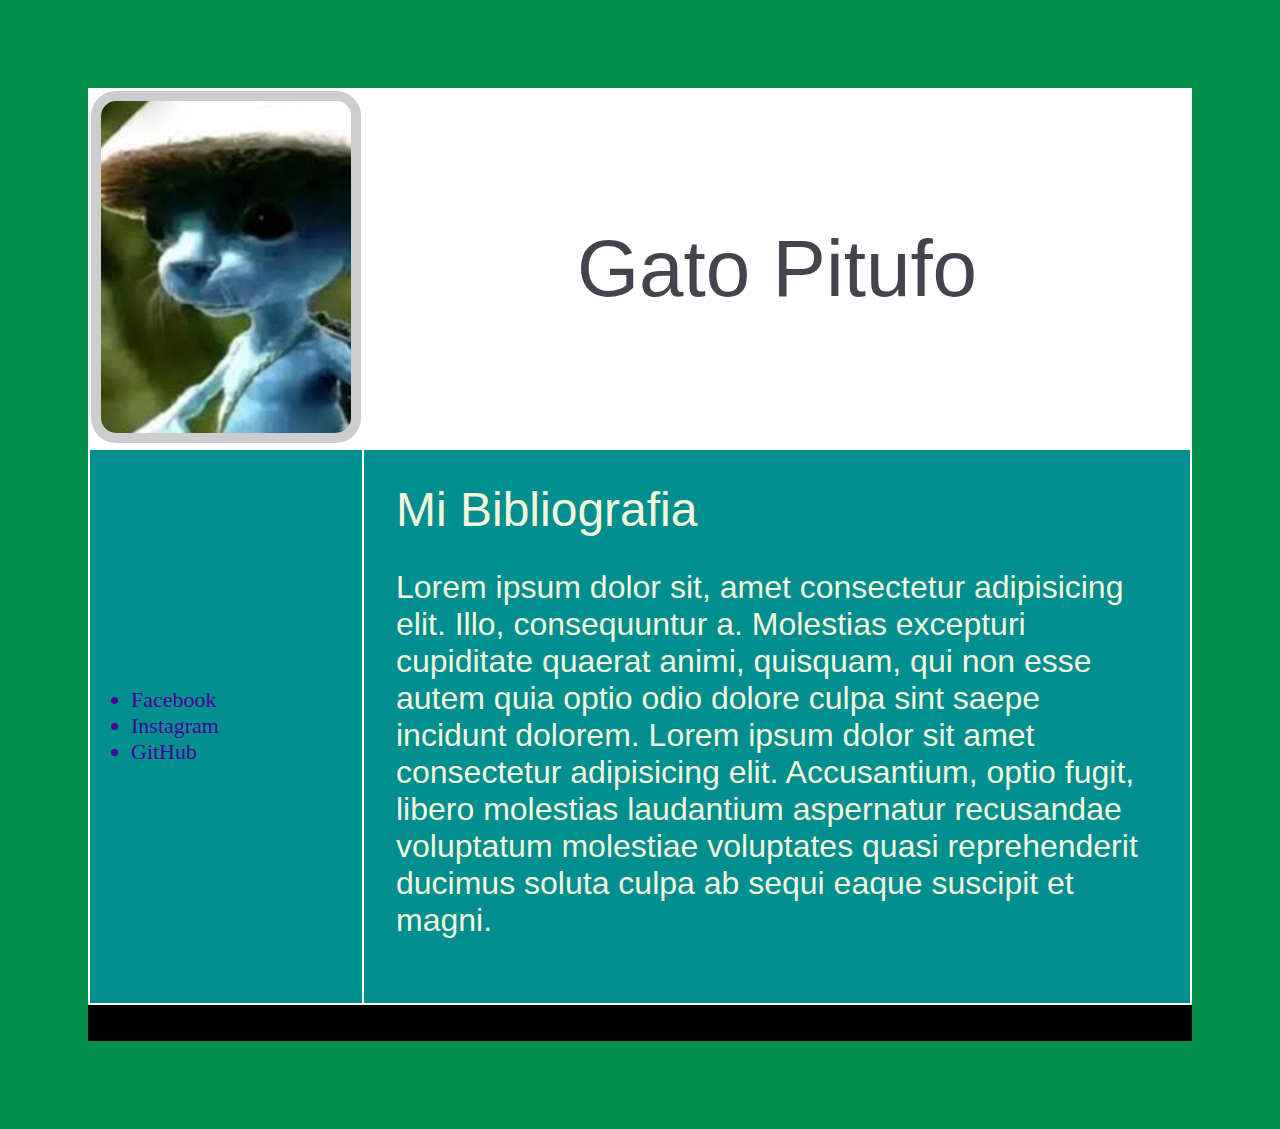
<file: T10/index.html>
<!DOCTYPE html>
<html lang="en">
<head>
    <meta charset="UTF-8">
    <meta name="viewport" content="width=device-width, initial-scale=1.0">
    <title>Bob Esponja</title>
    <!-- Metadatos -->
    <meta name="author" content="Irene Maldonado" >
    <meta name="description" content="Pagina web">
    <!-- CSS -->
    <link rel="stylesheet" href="media/estilos.css">
    <!-- FAVICON -->
    <link rel="shortcut icon" href="media/img/favicon.png" type="image/x-icon">
  
</head>
<body>
    <div  >
        <table class="fondoBlanco" >
            <tr>
                <td><img class="imagen" src="media/img/logo.png" alt="ejemplo"></td>
                <td class="texto1" >Gato Pitufo</td>
            </tr>
            <tr class="fondoAzul">
                <td>
                    <ul class="texto3" >
                        <li> <a href="#">Facebook</a></li>
                        <li><a href="#">Instagram</a></li>
                        <li><a href="https://github.com/IreneAMaldonado03">GitHub</a></li>
                    </ul>
                </td>

                <td class="texto2" >
                    <div style="font-size:  3em;" >Mi Bibliografia</div>
                    <div style="font-size: 2em;" ><p>Lorem ipsum dolor sit, amet consectetur adipisicing elit. Illo, consequuntur a. Molestias excepturi cupiditate quaerat animi, quisquam, qui non esse autem quia optio odio dolore culpa sint saepe incidunt dolorem.
                        Lorem ipsum dolor sit amet consectetur adipisicing elit. Accusantium, optio fugit, libero molestias laudantium aspernatur recusandae voluptatum molestiae voluptates quasi reprehenderit ducimus soluta culpa ab sequi eaque suscipit et magni.
                    </p></div>
                </td>
            </tr>
        </table>
        <div class="fondoNegro" class="texto4" > Lorem ipsum dolor, sit amet consectetur adipisicing elit. Dignissimos porro, dolorem, consequuntur repellat facere amet labore ducimus dolores repellendus eaque eveniet ut fugit? Ut esse labore beatae, sed optio soluta.</div>
    </div>
    


</body>
</html>
</file>
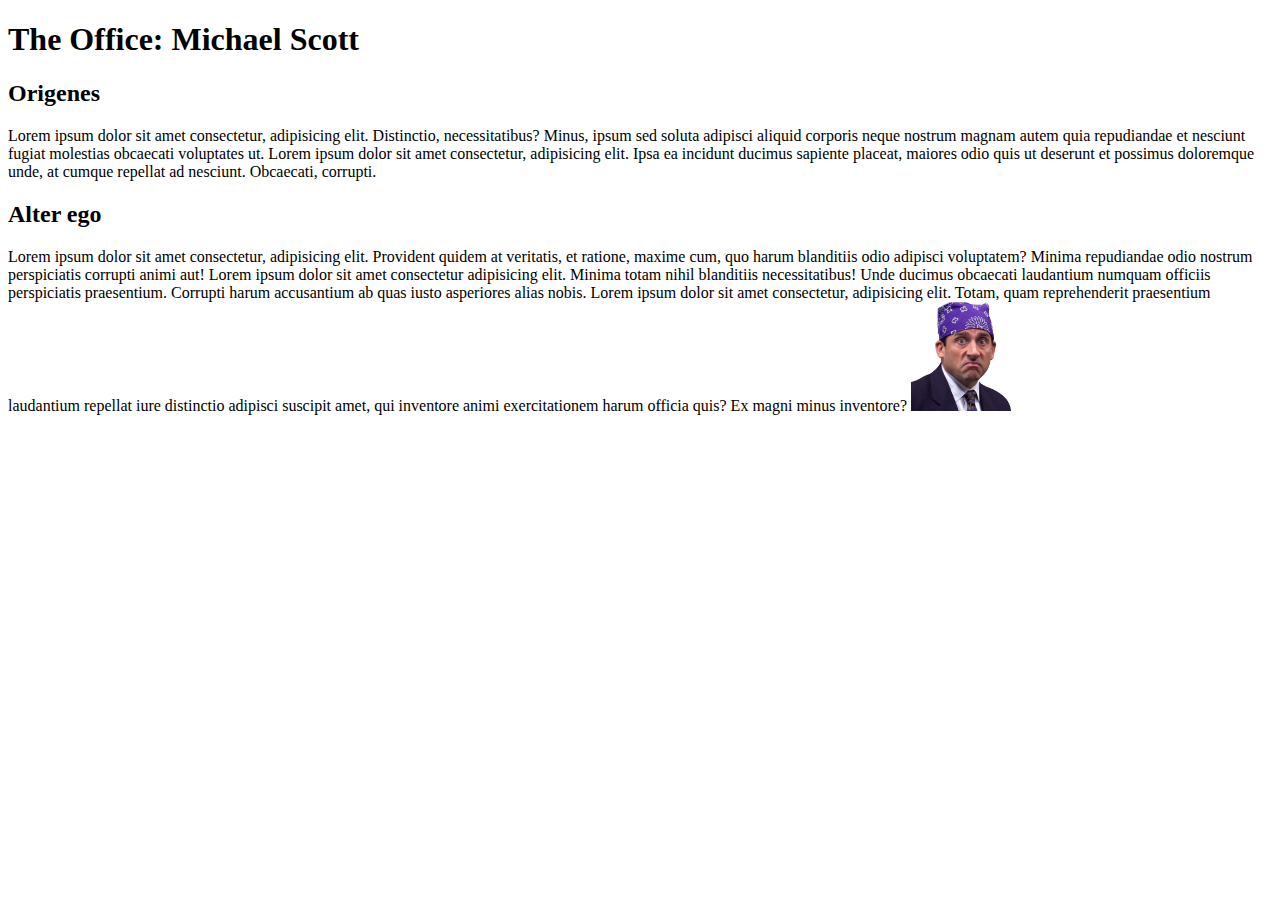
<file: T4/index.html>
<!DOCTYPE html>
<html lang="en">

<head>
    <meta charset="UTF-8">
    <meta http-equiv="X-UA-Compatible" content="IE=edge">
    <meta name="viewport" content="width=device-width, initial-scale=1.0">
    <link rel="icon" href="theoffice.png">
    <title>Michael Scott</title>
</head>

<body>

    <h1> The Office: Michael Scott</h1>

    <h2>Origenes</h2>
    <p> Lorem ipsum dolor sit amet consectetur, adipisicing elit. Distinctio, necessitatibus? Minus, ipsum sed soluta
        adipisci aliquid corporis neque nostrum magnam autem quia repudiandae et nesciunt fugiat molestias obcaecati
        voluptates ut. Lorem ipsum dolor sit amet consectetur, adipisicing elit. Ipsa ea incidunt ducimus sapiente
        placeat, maiores odio quis ut deserunt et possimus doloremque unde, at cumque repellat ad nesciunt. Obcaecati,
        corrupti.</p>

    <h2>Alter ego</h2>
    <p>Lorem ipsum dolor sit amet consectetur, adipisicing elit. Provident quidem at veritatis, et ratione, maxime cum,
        quo harum blanditiis odio adipisci voluptatem? Minima repudiandae odio nostrum perspiciatis corrupti animi aut!
        Lorem ipsum dolor sit amet consectetur adipisicing elit. Minima totam nihil blanditiis necessitatibus! Unde
        ducimus obcaecati laudantium numquam officiis perspiciatis praesentium. Corrupti harum accusantium ab quas iusto
        asperiores alias nobis. Lorem ipsum dolor sit amet consectetur, adipisicing elit. Totam, quam reprehenderit
        praesentium laudantium repellat iure distinctio adipisci suscipit amet, qui inventore animi exercitationem harum
        officia quis? Ex magni minus inventore?

        <img src="img1.jpg" alt="Imagen de Prision Mike" width="100">
    </p>
</body>

</html>
</file>
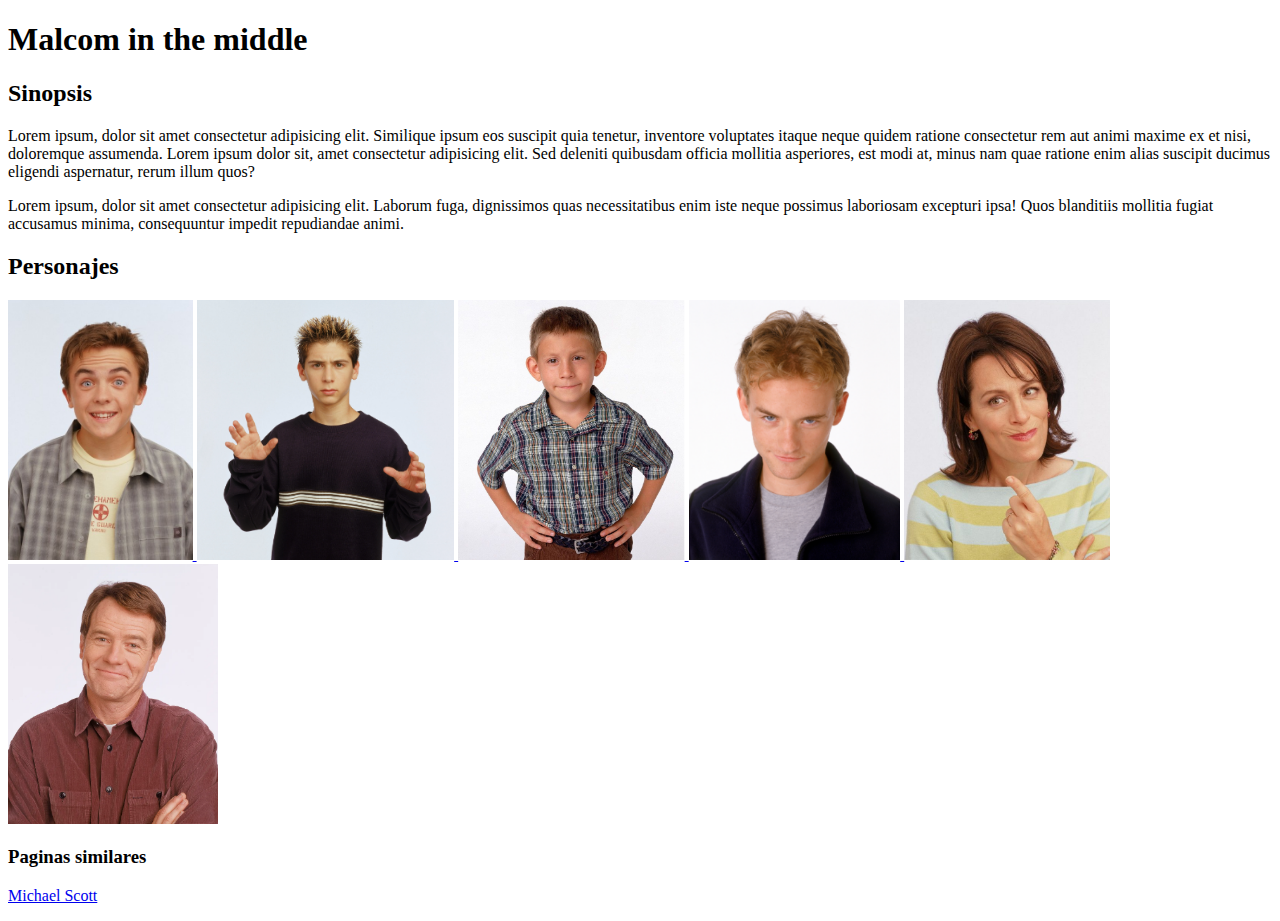
<file: T6/index.html>
<!DOCTYPE html>
<html lang="en">

<head>
    <meta charset="UTF-8">
    <meta http-equiv="X-UA-Compatible" content="IE=edge">
    <meta name="viewport" content="width=device-width, initial-scale=1.0">
    <link rel="icon" href="Malcom.jpg">
    <title>Malcom in the middle</title>
</head>

<body>

    <h1>Malcom in the middle</h1>

    <h2>Sinopsis</h2>
    <p>Lorem ipsum, dolor sit amet consectetur adipisicing elit. Similique ipsum eos suscipit quia tenetur, inventore
        voluptates itaque neque quidem ratione consectetur rem aut animi maxime ex et nisi, doloremque assumenda. Lorem
        ipsum dolor sit, amet consectetur adipisicing elit. Sed deleniti quibusdam officia mollitia asperiores, est modi
        at, minus nam quae ratione enim alias suscipit ducimus eligendi aspernatur, rerum illum quos? </p>

    <p>Lorem ipsum, dolor sit amet consectetur adipisicing elit. Laborum fuga, dignissimos quas necessitatibus enim iste
        neque possimus laboriosam excepturi ipsa! Quos blanditiis mollitia fugiat accusamus minima, consequuntur impedit
        repudiandae animi.</p>

    <h2>Personajes</h2>

    <p>
        <a href="https://www.youtube.com/watch?v=3384Cytr45U">
        <img src="Malcom1.jpg" alt="Fotografia Malcom anclada al capitulo 1" height="260">
        <img src="resse.png" alt="Fotografia Resse anclada al capitulo 1" height="260">
        <img src="dewey.png" alt="Fotografia Dewey anclada al capitulo 1" height="260">
        <img src="francis.png" alt="Fotografia Francis anclada al capitulo 1" height="260">
        <img src="lois.png" alt="Fotografia Lois anclada al capitulo 1" height="260">
        <img src="hal.png" alt="Fotografia Hal anclada al capitulo 1" height="260">
        </a>
    </p>

    <h3>Paginas similares</h3>
    <a href="https://ireneamaldonado03.github.io/31926Irene/T4/">
        <p>Michael Scott</p>
    </a>
    
    

</body>

</html>
</file>
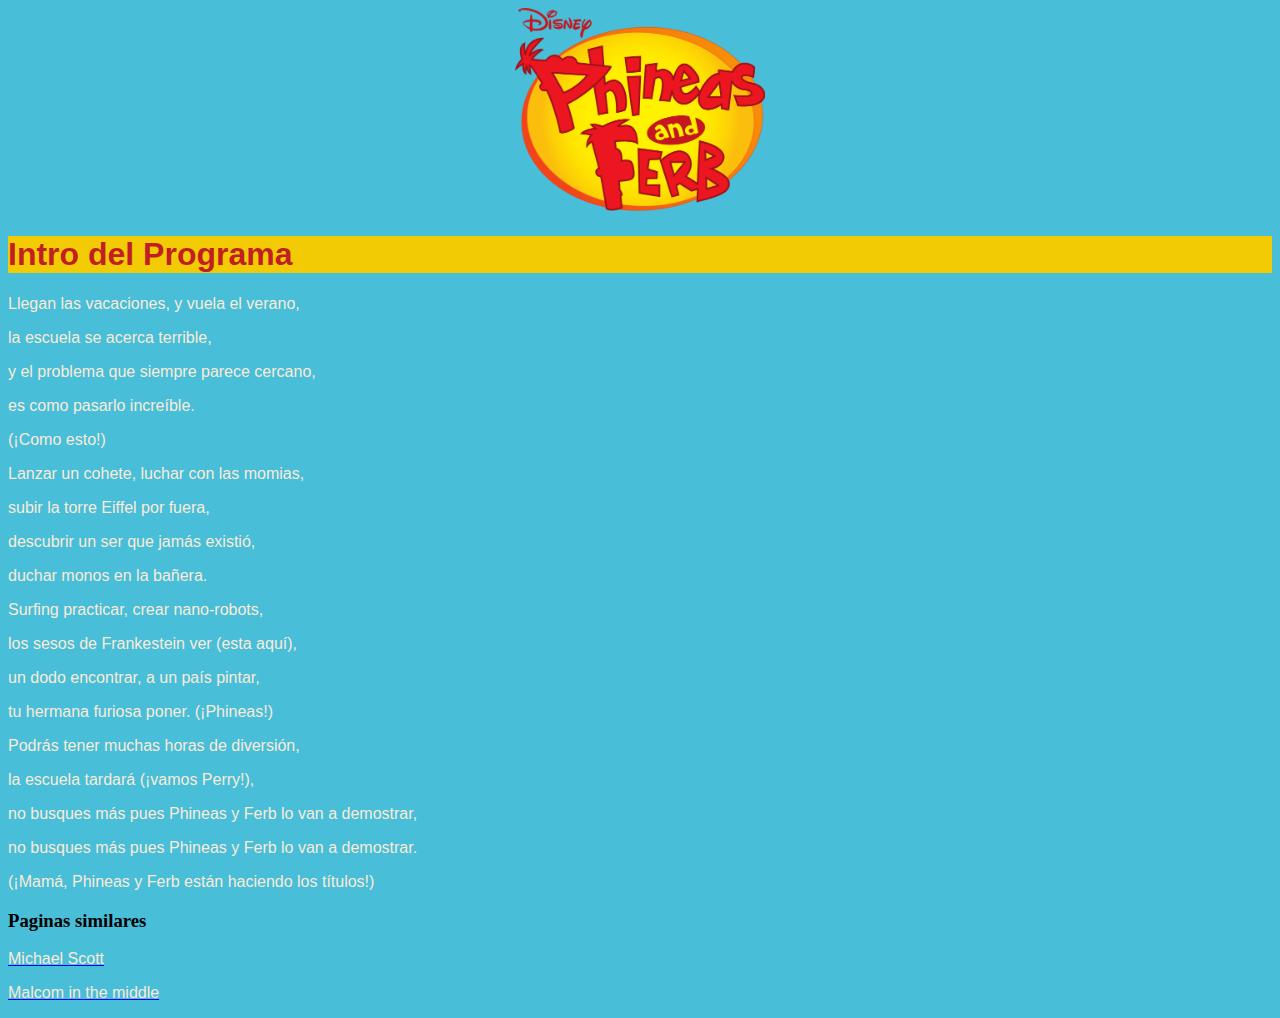
<file: T7/index.html>
<!DOCTYPE html>
<html lang="en">

<head>
    <meta charset="UTF-8">
    <meta name="viewport" content="width=device-width, initial-scale=1.0">
    <meta http-equiv="X-UA-Compatible" content="IE=edge">
    <link rel="icon" href="PhineasyFerb.png">
    <link rel="stylesheet" href="Estilo.css">
    <title>Phineas and Ferb</title>
    <style>
        body {
            background-color: #48BED9;
        }

        #Titulo {
            text-align: center;
        }
    </style>
</head>

<body>
    <div id="Titulo">
        <img src="PhineasyFerb.png" alt="Logo de la serie" width="250em">
    </div>

    <h1>Intro del Programa</h1>
    
    <section>
        <p> Llegan las vacaciones, y vuela el verano,</p>
        <p> la escuela se acerca terrible,</p>  
        <p> y el problema que siempre parece cercano,</p> 
        <p> es como pasarlo increíble.</p>
    </section>
    
    <section>
        <p> (¡Como esto!)</p>    
        <p> Lanzar un cohete, luchar con las momias,</p>    
        <p> subir la torre Eiffel por fuera,</p>    
        <p> descubrir un ser que jamás existió,</p>    
        <p> duchar monos en la bañera.</p>
    </section>
    
    <section>
        <p> Surfing practicar, crear nano-robots,</p>    
        <p> los sesos de Frankestein ver (esta aquí),</p>    
        <p> un dodo encontrar, a un país pintar,</p>    
        <p> tu hermana furiosa poner. (¡Phineas!)</p> 
    </section>

    <section>
        <p> Podrás tener muchas horas de diversión,</p>    
        <p> la escuela tardará (¡vamos Perry!),</p>    
        <p> no busques más pues Phineas y Ferb lo van a demostrar,</p>    
        <p> no busques más pues Phineas y Ferb lo van a demostrar.</p>   
    </section> 

    <p>(¡Mamá, Phineas y Ferb están haciendo los títulos!)</p>


    
    <h3>Paginas similares</h3>
    <a href="https://ireneamaldonado03.github.io/31926Irene/T4/">
        <p>Michael Scott</p>
    </a>
    <a href="https://ireneamaldonado03.github.io/31926Irene/T6/">
        <p>Malcom in the middle</p>
    </a>
</body>

</html>
</file>
<file: T10/media/estilos.css>
@font-face{
    font-family: 'Roboto';
    src: url("./media/font/WinterSunday.otf");
}
body{
    background-color: #008f47;
    font-family: sans-serif;
    padding: 5em;
}

/* Colores de fondo */
.fondoBlanco{
    background-color: white;
}
.fondoAzul{
    background-color: #008f8f;
}
.fondoNegro{
    background-color: black;
}
/* Text de la pagina */
.texto1{
    text-align: center;
    font-size: 5em;
    color: #44444e;
}

.texto2{
    font-size: 1em;
    color:beige;
    text-align: left;
    padding: 2em;
}
.texto3, li,a{
    color: #47009d;
    font-size: 22px;
    font-family: Cambria, Cochin, Georgia, Times, 'Times New Roman', serif;
    text-decoration: none;
}
.texto4{
    color: white;
    font-size: 1em;
    text-align: center;
}
.imagen{
    border: 10px solid #c5c6c8e0;
    border-radius: 25px;
    width: 250px;
}
table{
    width: 100%;
}
</file>
<file: T7/Estilo.css>
h1{
    color: #C21F24;
    font-family: 'Franklin Gothic Medium', 'Arial Narrow', Arial, sans-serif;
    background-color: #F2CB05;
}

p{
    color:antiquewhite;
    font-family: 'Franklin Gothic Medium', 'Arial Narrow', Arial, sans-serif;
}
</file>
